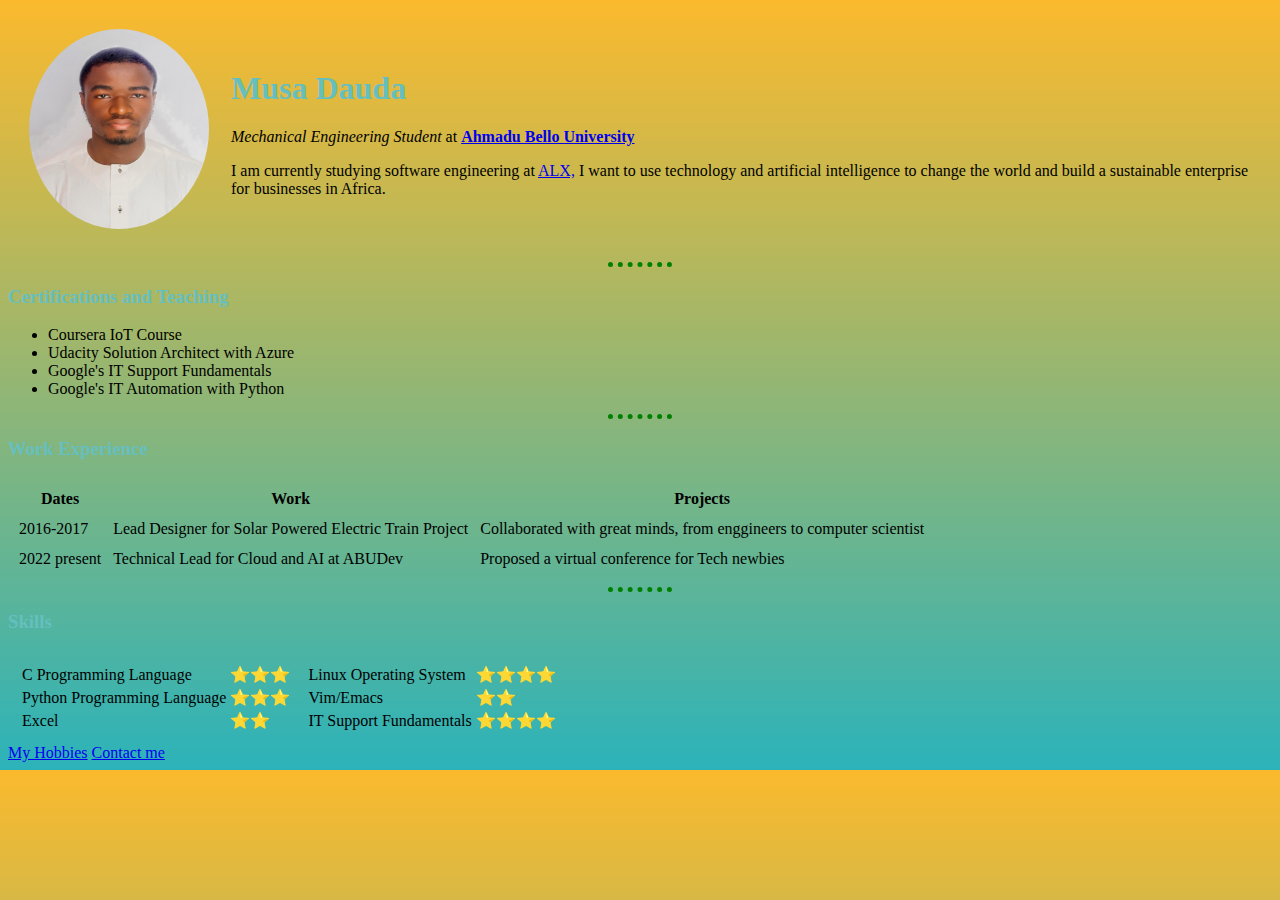
<file: index.html>
<!DOCTYPE html>
<html lang="en">
<head>
	<meta charset="UTF-8">
	<meta name="viewport" content="width=device-width, initial-scale=1.0">
	<title>Musa's Personal Website </title>
	<link rel="stylesheet" href= " css/styles.css">
</head>
<body>
	<table cellspacing="20">
		<tr>
			<td><img class="circular" src="images/Musa passport 1 .jpg" width="180" height="200" alt="My Passport Photograph"></td>

			<td>
				<h1>Musa Dauda</h1>
				<p><em>Mechanical Engineering Student</em> at <strong><a href="abu.edu.ng" target="_blank" >Ahmadu Bello University</a></strong></p>
		<p> I am currently studying software engineering at <a href="https://alxafrica.com" target="_blank">ALX,</a> I want to use technology and artificial intelligence to change the world and build a sustainable enterprise for businesses in Africa.</p></td>
		</tr>

	</table>
	
	
		<hr>
		<h3>Certifications and Teaching</h3>
		<ul>
			<li>Coursera IoT Course</li>
			<li>Udacity Solution Architect with Azure</li>
			<li>Google's IT Support Fundamentals</li>
			<li>Google's IT Automation with Python</li>

		</ul>
		<hr>
		<h3>Work Experience</h3>
		<table cellspacing="10">
			<thead>
				<tr>
					<th>Dates</th>
					<th>Work</th>
					<th>Projects</th>
				</tr>
			</thead>
			<tbody>
			 <tr>	
			  <td>2016-2017</td>
			  <td>Lead Designer for Solar Powered Electric Train Project</td>
			  <td>Collaborated with great minds, from enggineers to computer scientist</td>
			</tr>
			<tr>
			  <td>2022 present</td>
			  <td>Technical Lead for Cloud and AI at ABUDev</td>
			  <td>Proposed a virtual conference for Tech newbies</td>
			 </tr>

			</tbody>
		</table>
		<hr>
		<h3>Skills</h3>
		<table cellspacing="10">
			<tr>
				
				<td>
					<table>
			<tr>
				<td>C Programming Language</td>
				<td>⭐⭐⭐</td>
			</tr>
			<tr>
				<td>Python Programming Language</td>
				<td>⭐⭐⭐</td>
			</tr>
			<tr>
				<td>Excel</td>
				<td>⭐⭐</td>

			</tr>
		</table>
				</td>
				<td>
					<table>
			<tr>
				<td>Linux Operating System</td>
				<td>⭐⭐⭐⭐</td>

		    </tr>
		    <tr>
		    	<td>Vim/Emacs</td>
		    	<td>⭐⭐</td>
		    </tr>
		    <tr>
		    	<td>IT Support Fundamentals</td>
		    	<td>⭐⭐⭐⭐</td>
		    </tr>
		</table>
				</td>
			</tr>

		</table>

		
		<a href="hobbies.html">My Hobbies</a>
		<a href="contact-me.html">Contact me</a>

</body>
</html>
</file>
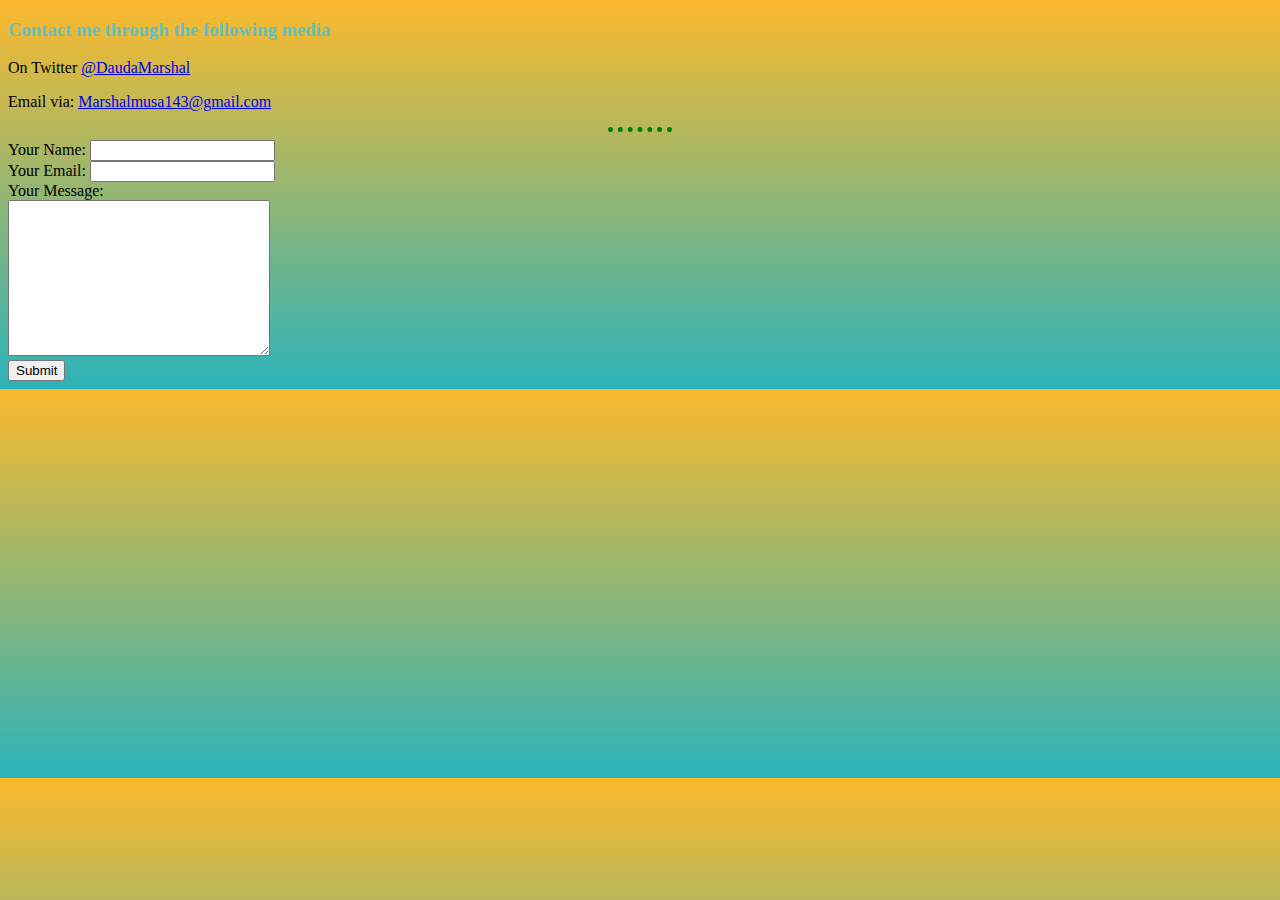
<file: contact-me.html>
<!DOCTYPE html>
<html lang="en">
<head>
	<meta charset="UTF-8">
	<meta name="viewport" content="width=device-width, initial-scale=1.0">
	<title>Contact me</title>
	<link rel="stylesheet" href= "css/styles.css">
</head>
<body>
	<h3>Contact me through the following media</h2>
	<span>On Twitter <a href="twitter.com/DaudaMarshal">@DaudaMarshal</a></span>
	<p>Email via: <a href="Marshalmusa143@gmail.com">Marshalmusa143@gmail.com</a></p>
	<hr>

	<form class="" action="mailto:Marshalmusa143@gmail.com" method="post">
		<label>Your Name:</label>
		<input type="text" name="yourName" value=""><br>
		<label>Your Email:</label>
		<input type="email" name="yourEmail" value=""><br>
		<label>Your Message:</label><br>
		<textarea name="yourMessage" id="" cols="30" rows="10"></textarea> <br>
		<input type="submit" name="" id="">


		<!--<label>Do you want to sign up to the email list?</label>
		<input type="checkbox" name=""> <br>
		<input type="date" name=""><br>
		<input type="file" accept=".pdf" accept=".docx" name=""><br>
		<input type="radio" name=""> <br>
		<input type="range" name=""> <br>
		-->

	</form>

</body>
</html
</file>
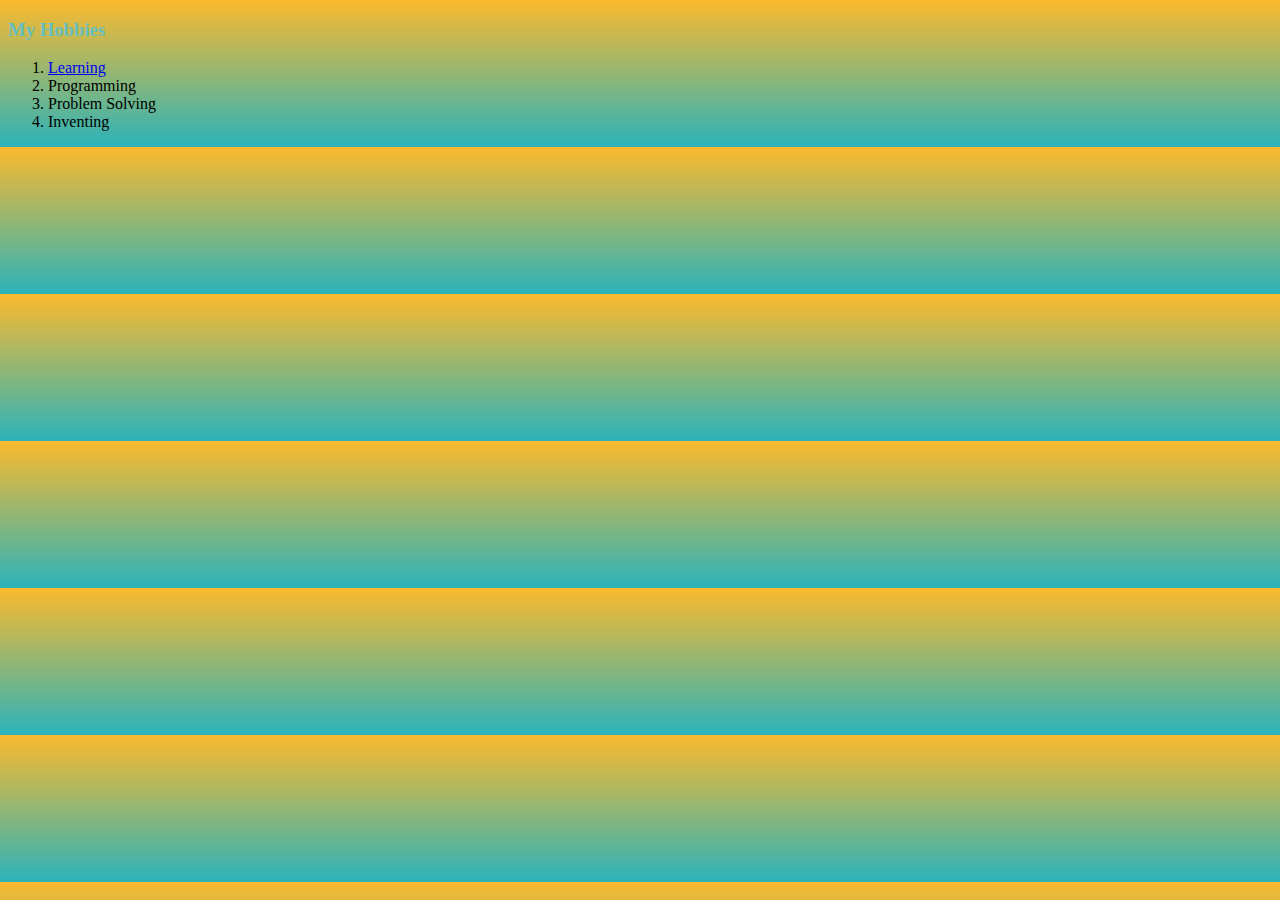
<file: hobbies.html>
<!DOCTYPE html>
<html lang="en">
<head>
	<meta charset="UTF-8">
	<meta name="viewport" content="width=device-width, initial-scale=1.0">
	<title>About my hobbies</title>
	<link rel="stylesheet" href= "css/styles.css">
</head>
<body>
	<h3>My Hobbies</h3>
		<ol>
			<li><a href="coursera.org" target="_blank">Learning</a></li>
			<li >Programming</li>
			<li>Problem Solving</li>
			<li>Inventing</li>

		</ol>

</body>
</html>
</file>
<file: css/styles.css>
body{
			background-color: #EAF6F6;
		}
		hr{
			border-style: none;
			width: 5%;
			border-style:none;
			border-top: dotted;
			border-color: green;
			border-width: 5px;

		}
		h3{
			color: #66BFBF;
		}
		h1{
			color: #66BFBF;
		}
		.circular{
			border-radius: 100%;
		}
		img:hover{
			background-color: gold;
		}

body {
	background: hsla(183, 62%, 45%, 1);

background: linear-gradient(90deg, hsla(183, 62%, 45%, 1) 0%, hsla(41, 96%, 58%, 1) 100%);

background: -moz-linear-gradient(90deg, hsla(183, 62%, 45%, 1) 0%, hsla(41, 96%, 58%, 1) 100%);

background: -webkit-linear-gradient(90deg, hsla(183, 62%, 45%, 1) 0%, hsla(41, 96%, 58%, 1) 100%);

filter: progid: DXImageTransform.Microsoft.gradient( startColorstr="#2cb2ba", endColorstr="#fbb92d", GradientType=1 );
}
</file>
